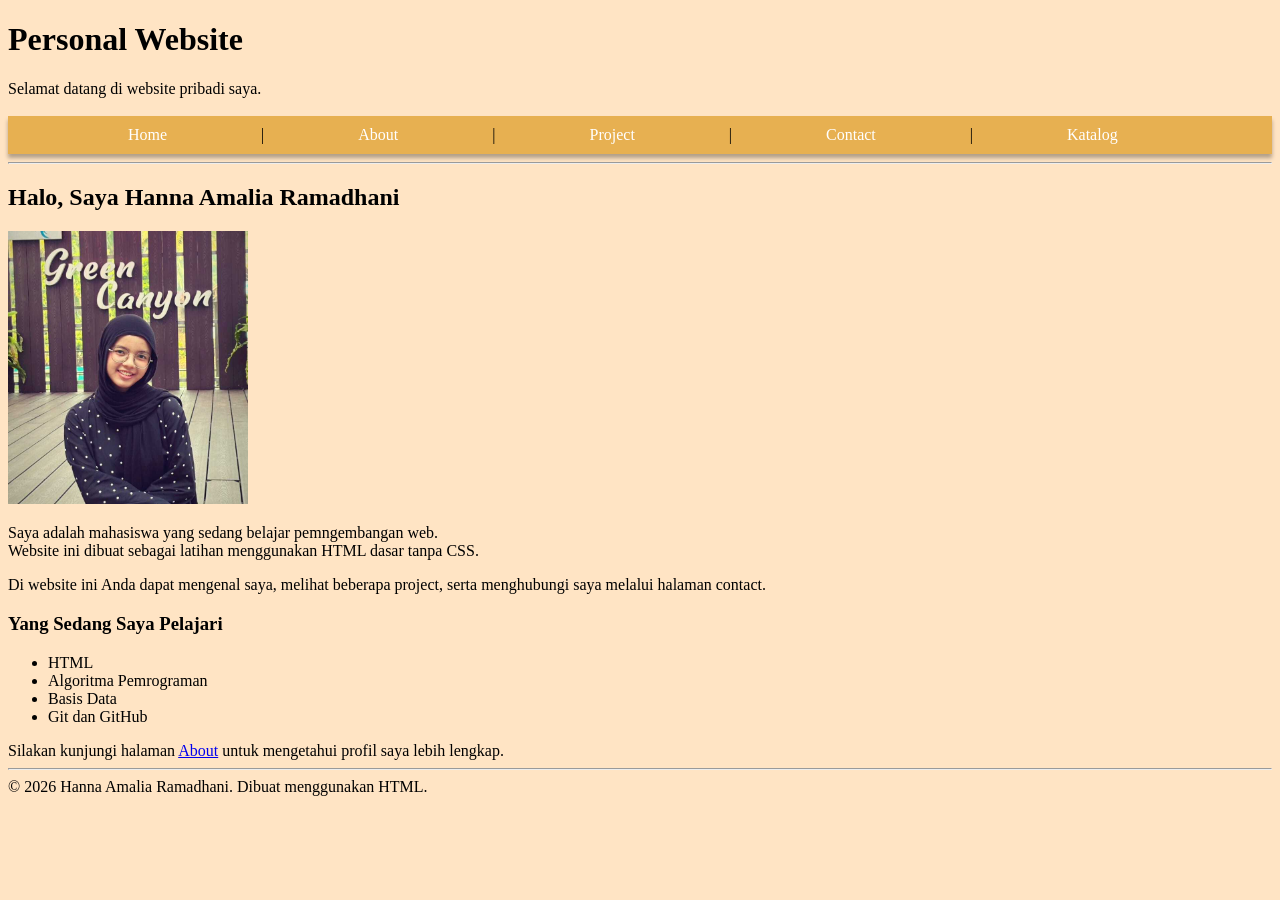
<file: index.html>
<!doctype html>
<html lang="id">
  <head>
    <title>Personal Website</title>
    <link rel="stylesheet" href="style.css">
  </head>
  <body>
    <h1>Personal Website</h1>
    Selamat datang di website pribadi saya.
    <br />
    <br />
    <nav>
      <div class="link-navbar">
        <a href="index.html">Home</a> | <a href="about.html">About</a> |
        <a href="project.html">Project</a> |
        <a href="contact.html">Contact</a> |
        <a href="katalog.html">Katalog</a>
      </div>
    </nav>
    <hr />
    <h2>Halo, Saya Hanna Amalia Ramadhani</h2>
    <img src="assets/hamal.jpg" alt="Foto profil mahasiswa" width="240" />
    <p>
      Saya adalah mahasiswa yang sedang belajar pemngembangan web.
      <br />
      Website ini dibuat sebagai latihan menggunakan HTML dasar tanpa CSS.
    </p>
    Di website ini Anda dapat mengenal saya, melihat beberapa project, serta
    menghubungi saya melalui halaman contact.
    <br />
    <h3>Yang Sedang Saya Pelajari</h3>
    <ul>
      <li>HTML</li>
      <li>Algoritma Pemrograman</li>
      <li>Basis Data</li>
      <li>Git dan GitHub</li>
    </ul>
    Silakan kunjungi halaman <a href="about.html">About</a> untuk mengetahui
    profil saya lebih lengkap.
    <hr />
    <footer>
      &copy; 2026 Hanna Amalia Ramadhani. Dibuat menggunakan HTML.
    </footer>
  </body>
</html>
</file>
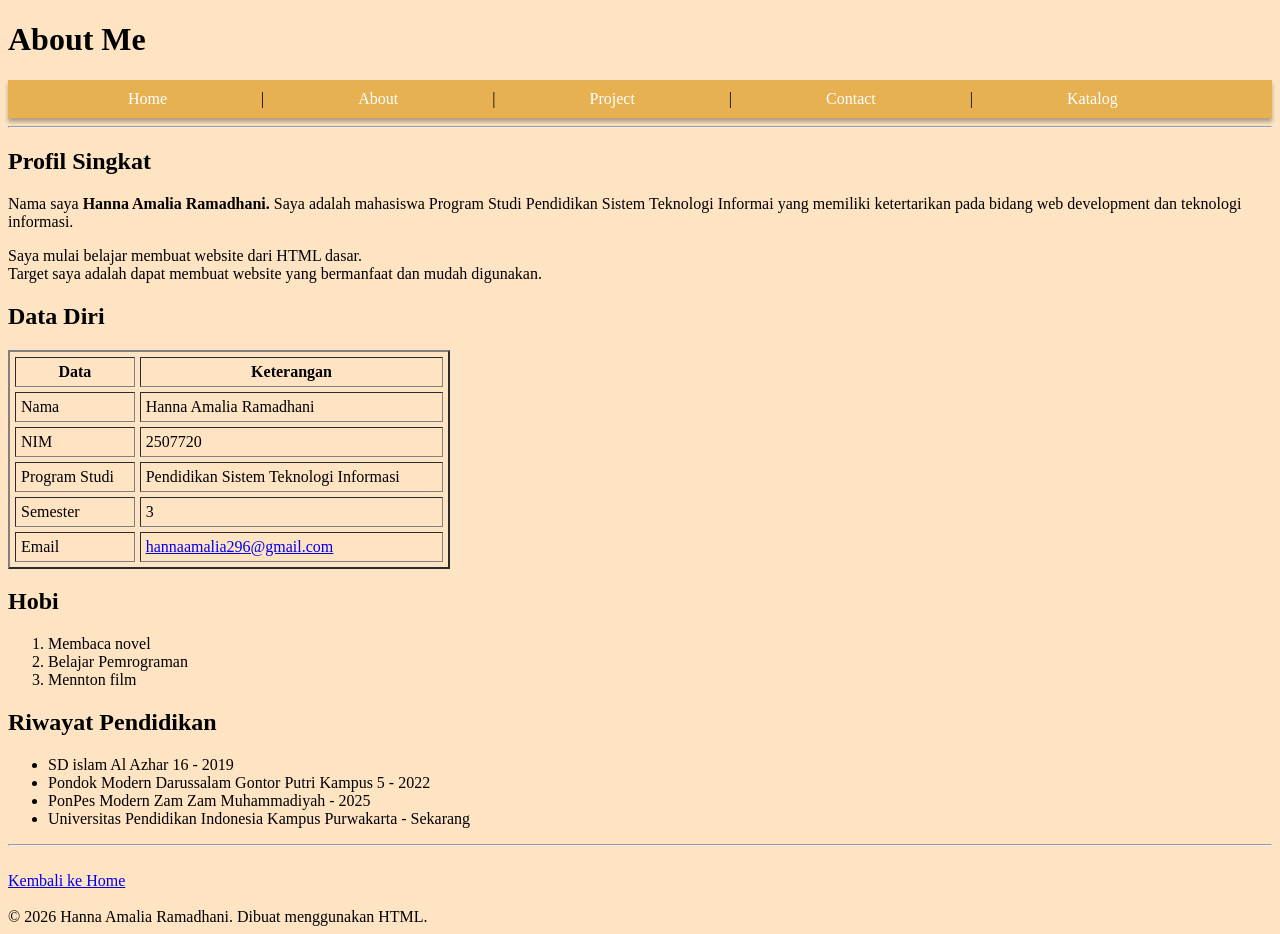
<file: about.html>
<!doctype html>
<html lang="id">
  <head>
    <title>Personal Website</title>
    <link rel="stylesheet" href="style.css">
  </head>
  <body>
    <h1>About Me</h1>
    <nav>
      <div class="link-navbar">
        <a href="index.html">Home</a> | <a href="about.html">About</a> |
        <a href="project.html">Project</a> |
        <a href="contact.html">Contact</a> |
        <a href="katalog.html">Katalog</a>
      </div>
    </nav>
    <hr />
    <h2>Profil Singkat</h2>
    Nama saya <b>Hanna Amalia Ramadhani.</b> Saya adalah mahasiswa Program Studi
    Pendidikan Sistem Teknologi Informai yang memiliki ketertarikan pada bidang
    web development dan teknologi informasi.
    <p>
      Saya mulai belajar membuat website dari HTML dasar.
      <br />
      Target saya adalah dapat membuat website yang bermanfaat dan mudah
      digunakan.
    </p>
    <h2>Data Diri</h2>
    <table border="2" cellspacing="5" cellpadding="5" width="35%">
      <tr>
        <td style="text-align: center"><b>Data</b></td>
        <td style="text-align: center"><b>Keterangan</b></td>
      </tr>
      <tr>
        <td>Nama</td>
        <td>Hanna Amalia Ramadhani</td>
      </tr>
      <tr>
        <td>NIM</td>
        <td>2507720</td>
      </tr>
      <tr>
        <td>Program Studi</td>
        <td>Pendidikan Sistem Teknologi Informasi</td>
      </tr>
      <tr>
        <td>Semester</td>
        <td>3</td>
      </tr>
      <tr>
        <td>Email</td>
        <td>
          <a href="mailto:hannaamalia296@gmail.com">hannaamalia296@gmail.com</a>
        </td>
      </tr>
    </table>
    <h2>Hobi</h2>
    <ol>
      <li>Membaca novel</li>
      <li>Belajar Pemrograman</li>
      <li>Mennton film</li>
    </ol>
    <h2>Riwayat Pendidikan</h2>
    <ul>
      <li>SD islam Al Azhar 16 - 2019</li>
      <li>Pondok Modern Darussalam Gontor Putri Kampus 5 - 2022</li>
      <li>PonPes Modern Zam Zam Muhammadiyah - 2025</li>
      <li>Universitas Pendidikan Indonesia Kampus Purwakarta - Sekarang</li>
    </ul>
    <hr />
    <br />
    <a href="index.html">Kembali ke Home</a>
    <br />
    <br />
    <footer>
      &copy; 2026 Hanna Amalia Ramadhani. Dibuat menggunakan HTML.
    </footer>
  </body>
</html>
</file>
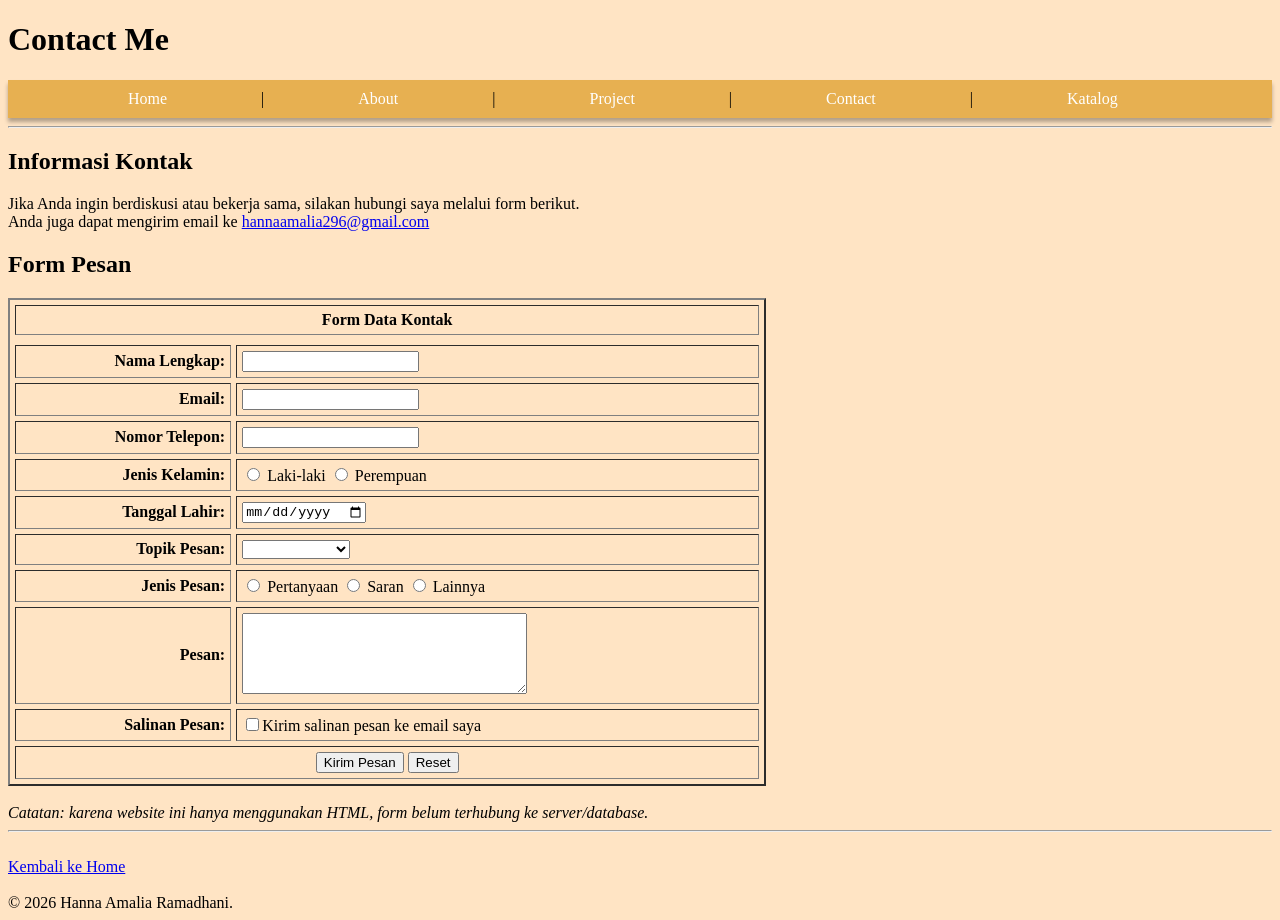
<file: contact.html>
<!doctype html>
<html lang="id">
  <head>
    <title>Personal Website</title>
    <link rel="stylesheet" href="style.css">
  </head>
    <body>
      <h1>Contact Me</h1>
      <nav>
        <div class="link-navbar">
        <a href="index.html">Home</a> | <a href="about.html">About</a> |
        <a href="project.html">Project</a> | <a href="contact.html">Contact</a> | <a href="katalog.html">Katalog</a>
        </div>
      </nav>
      <hr />
      <h2>Informasi Kontak</h2>
      Jika Anda ingin berdiskusi atau bekerja sama, silakan hubungi saya melalui
      form berikut.
      <br />
      Anda juga dapat mengirim email ke
      <a href="mailto:hannaamalia296@gmail.com">hannaamalia296@gmail.com</a>
      <h2>Form Pesan</h2>
      <table border="2" cellspacing="5" cellpadding="5" width="60%"
      >
        <tr>
          <td colspan="2" style="text-align: center"><b>Form Data Kontak</b></td>
        <tr>
        </tr>
          <td class="label" align="right"><b>Nama Lengkap:</b></td>
          <td class="input"><input type="text" name="nama" /></td>
        </tr>
        <tr>
          <td class="label" align="right"><b>Email:</b></td>
          <td class="input"><input type="email" name="email" /></td>
        </tr>
        <tr>
          <td class="label" align="right"><b>Nomor Telepon:</b></td>
          <td class="input"><input type="password" name="password" /></td>
        </tr>
        <tr>
          <td class="label" align="right"><b>Jenis Kelamin:</b></td>
          <td class="input">
            <input type="radio" name="laki-laki" value="Laki-laki" /> Laki-laki
            <input type="radio" name="perempuan" value="Perempuan" /> Perempuan
          </td>
        </tr>
        <tr>
          <td class="label" align="right"><b>Tanggal Lahir:</b></td>
          <td class="input"><input type="date" name="tanggal_lahir" /></td>
        </tr>
         <tr>
          <td class="label" align="right"><b>Topik Pesan:</b></td>
          <td>
            <select name="Topik Pesan">
              <option></option>
              <option value="Diskusi">Diskusi</option>
              <option value="Custom">Custom</option>
              <option value="Pre-order">Pre-order</option>
              <option value="Konsultasi">Konsultasi</option>
              <option value="Barang Ready">Barang Ready</option>
            </select>
          </td>
          </tr>
          <tr>
          <td class="label" align="right"><b>Jenis Pesan:</b></td>
          <td class="input">
            <input type="radio" name="Pertanyaan" value="Pertanyaan" /> Pertanyaan
            <input type="radio" name="Saran" value="Saran" /> Saran
            <input type="radio" name="Lainnya" value="Lainnya" /> Lainnya
          </td>
        </tr>
        <tr>
          <td class="label" align="right"><b>Pesan:</b></td>
          <td class="textarea">
            <textarea name="Pesan" rows="5" cols="33"></textarea>
          </td>
        </tr>
        </tr>
        <tr>
          <td class="label" align="right"><b>Salinan Pesan:</b></td>
          <td>
            <input type="checkbox" name="Salinan Pesan" value="Kirim salinan pesan ke email saya" />Kirim salinan pesan ke email saya
          </td>
        </tr>
        <tr>
          <td colspan="2" style="text-align: center">
            <input type="submit" value="Kirim Pesan" />
            <input type="reset" value="Reset" />
          </td>
        </tr>
      </table>
      <br>
      <em>Catatan: karena website ini hanya menggunakan HTML, form belum terhubung ke server/database.</em>
      <br>
      <hr>
      <br>
      <a href="index.html">Kembali ke Home</a>
      <br>
      <br>
      <footer>&copy; 2026 Hanna Amalia Ramadhani.</footer>
    </body>
</html>
</file>
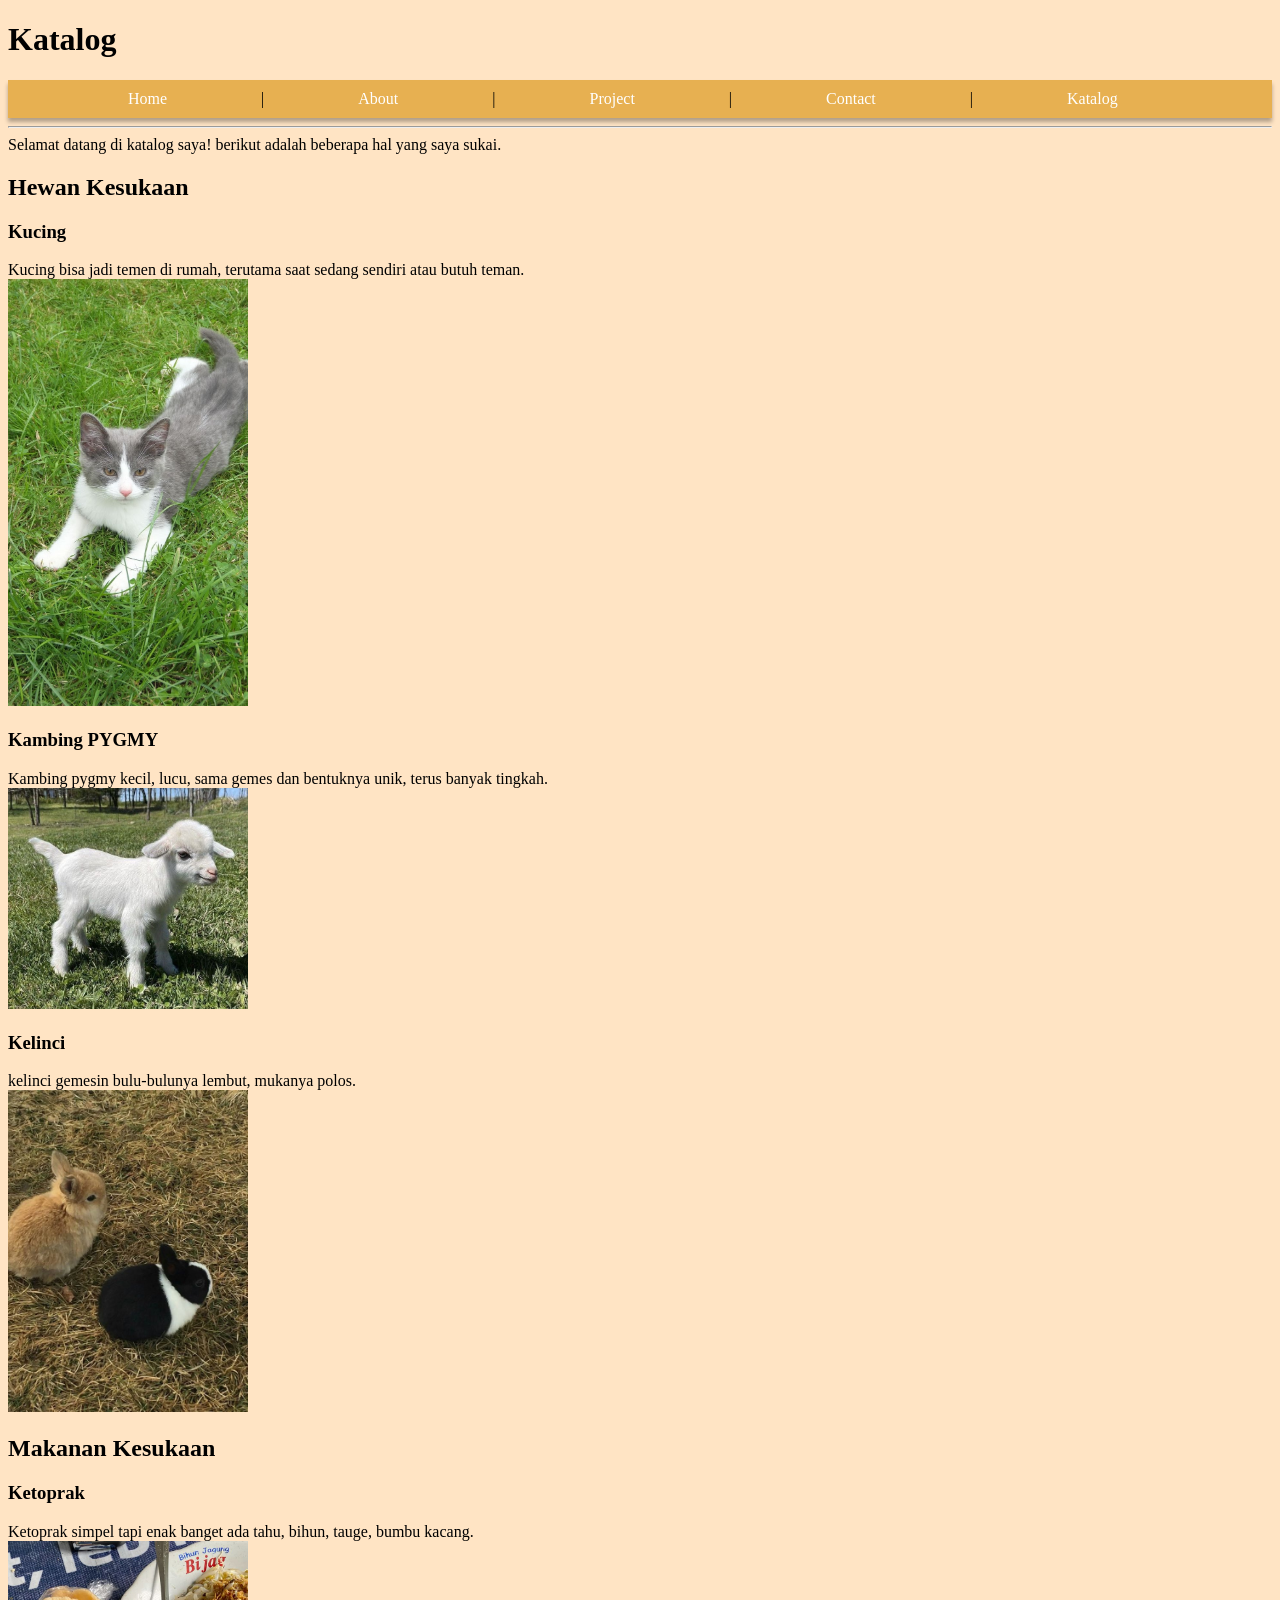
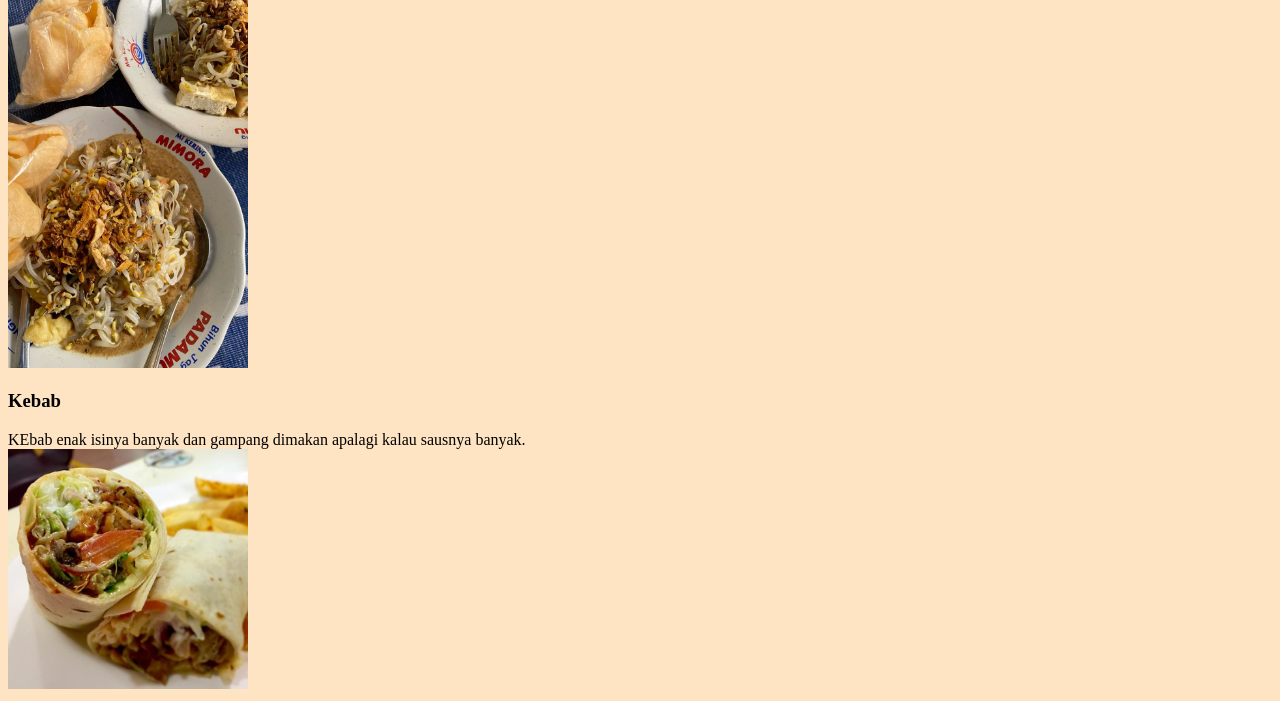
<file: katalog.html>
<!doctype html>
<html lang="id">
  <head>
    <title>Personal Website</title>
    <link rel="stylesheet" href="style.css">
  </head>
  <body>
    <h1>Katalog</h1>
    <nav>
      <div class="link-navbar">
        <a href="index.html">Home</a> | <a href="about.html">About</a> |
        <a href="project.html">Project</a> |
        <a href="contact.html">Contact</a> |
        <a href="katalog.html">Katalog</a>
      </div>
    </nav>
    <hr />
    Selamat datang di katalog saya! berikut adalah beberapa hal yang saya sukai.
    <h2>Hewan Kesukaan</h2>
    <h3>Kucing</h3>
    Kucing bisa jadi temen di rumah, terutama saat sedang sendiri atau butuh
    teman.
    <br />
    <img src="assets/kucing.jpeg" alt="kucing" width="240" />
    <h3>Kambing PYGMY</h3>
    Kambing pygmy kecil, lucu, sama gemes dan bentuknya unik, terus banyak
    tingkah.
    <br />
    <img src="assets/kambing.jpeg" alt="Foto kambing" width="240" />
    <h3>Kelinci</h3>
    kelinci gemesin bulu-bulunya lembut, mukanya polos.
    <br />
    <img src="assets/kelinci.jpeg" alt="Foto kelinci" width="240" />
    <h2>Makanan Kesukaan</h2>
    <h3>Ketoprak</h3>
    Ketoprak simpel tapi enak banget ada tahu, bihun, tauge, bumbu kacang.
    <br />
    <img src="assets/ketoprak.jpeg" alt="kucing" width="240" />
    <h3>Kebab</h3>
    KEbab enak isinya banyak dan gampang dimakan apalagi kalau sausnya banyak.
    <br />
    <img src="assets/kebab.jpeg" alt="Foto kambing" width="240" />
  </body>
</html>
</file>
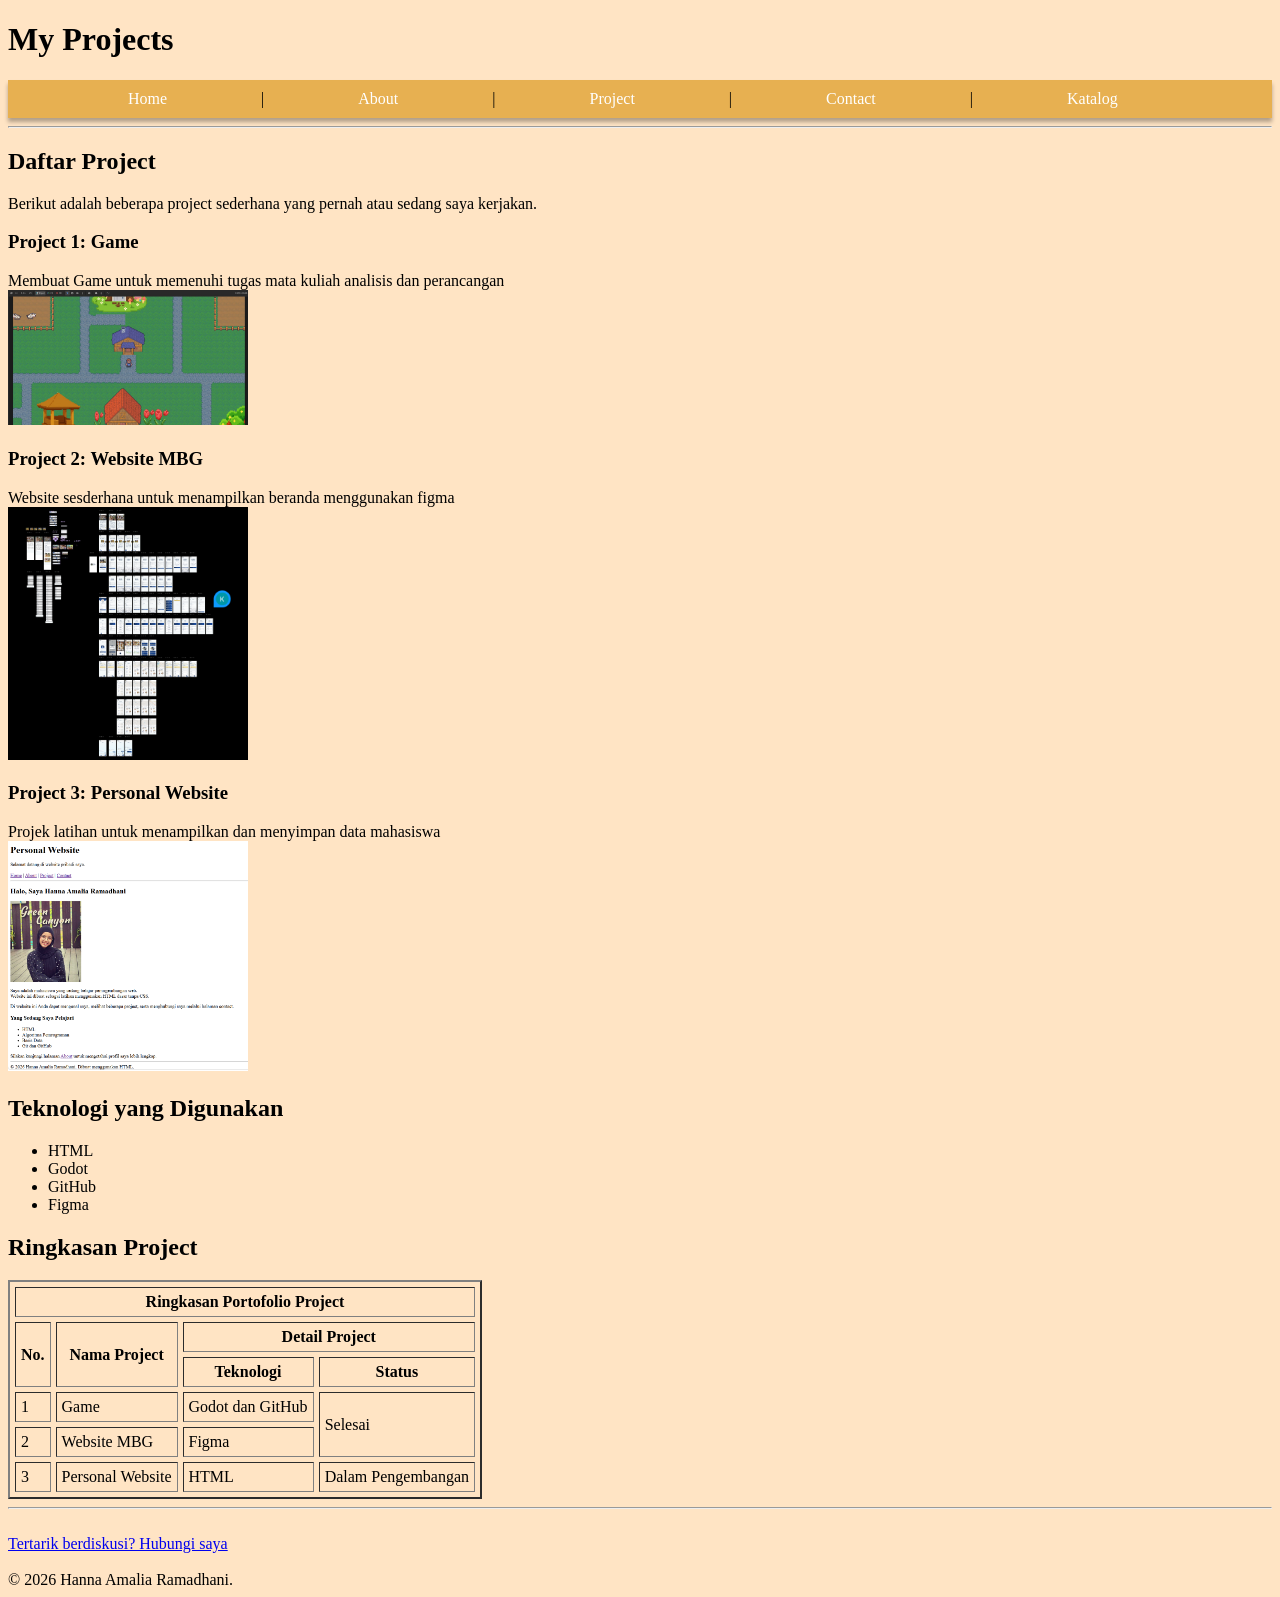
<file: project.html>
<!doctype html>
<html lang="id">
  <head>
    <title>Personal Website</title>
    <link rel="stylesheet" href="style.css">
  </head>
  <body>
    <h1>My Projects</h1>
    <nav>
      <div class="link-navbar">
        <a href="index.html">Home</a> | <a href="about.html">About</a> |
        <a href="project.html">Project</a> |
        <a href="contact.html">Contact</a> |
        <a href="katalog.html">Katalog</a>
      </div>
    </nav>
    <hr />
    <h2>Daftar Project</h2>
    Berikut adalah beberapa project sederhana yang pernah atau sedang saya
    kerjakan.
    <br />
    <h3>Project 1: Game</h3>
    Membuat Game untuk memenuhi tugas mata kuliah analisis dan perancangan
    <br />
    <img src="assets/game.jpeg" alt="game" width="240" />
    <h3>Project 2: Website MBG</h3>
    Website sesderhana untuk menampilkan beranda menggunakan figma
    <br />
    <img src="assets/mbg.png" alt="Foto profil mahasiswa" width="240" />
    <h3>Project 3: Personal Website</h3>
    Projek latihan untuk menampilkan dan menyimpan data mahasiswa
    <br />
    <img src="assets/personal.png" alt="Foto profil mahasiswa" width="240" />
    <h2>Teknologi yang Digunakan</h2>
    <ul>
      <li>HTML</li>
      <li>Godot</li>
      <li>GitHub</li>
      <li>Figma</li>
    </ul>
    <h2>Ringkasan Project</h2>
    <table border="2" cellspacing="5" cellpadding="5">
      <tr>
        <td colspan="4" style="text-align: center">
          <b>Ringkasan Portofolio Project</b>
        </td>
      </tr>
      <tr>
        <td rowspan="2" style="text-align: center"><b>No.</b></td>
        <td rowspan="2" style="text-align: center"><b>Nama Project</b></td>
        <td colspan="2" style="text-align: center"><b>Detail Project</b></td>
      </tr>
      <tr>
        <td style="text-align: center"><b>Teknologi</b></td>
        <td style="text-align: center"><b>Status</b></td>
      </tr>
      <tr>
        <td>1</td>
        <td>Game</td>
        <td>Godot dan GitHub</td>
        <td rowspan="2">Selesai</td>
      </tr>
      <tr>
        <td>2</td>
        <td>Website MBG</td>
        <td>Figma</td>
      </tr>
      <tr>
        <td>3</td>
        <td>Personal Website</td>
        <td>HTML</td>
        <td>Dalam Pengembangan</td>
      </tr>
    </table>
    <hr />
    <br />
    <a href="contact.html">Tertarik berdiskusi? Hubungi saya</a>
    <br />
    <br />
    <footer>&copy; 2026 Hanna Amalia Ramadhani.</footer>
  </body>
</html>
</file>
<file: style.css>
nav{
    background-color: #e7b051;
    display: flex;
    align-items: center;
    justify-content: space-between;
    padding: 10px 30px;
    box-shadow: 0px 4px 4px rgba(0, 0, 0, 0.307);
}

.logo{
    height: 50px;
    padding-left: 50px;
}

.link-navbar a{
    text-decoration: none;
    color: #ffff;
    margin:90px;
}

#hero{
    background: linear-gradient(to bottom, navy, skyblue);
    display: flex;
    padding: 50px;
    align-items: center;
    flex-wrap: wrap;
    flex-direction: row;
    justify-content: space-evenly;
    padding: 50px 100px;
}

.hero-image{
    height: 300px;
}

.deskripsi{
    background-color: aliceblue;
    width: 500px;
    padding: 50px;
    border-radius: 15px;
}

body{
    background-color: bisque;

}
</file>
